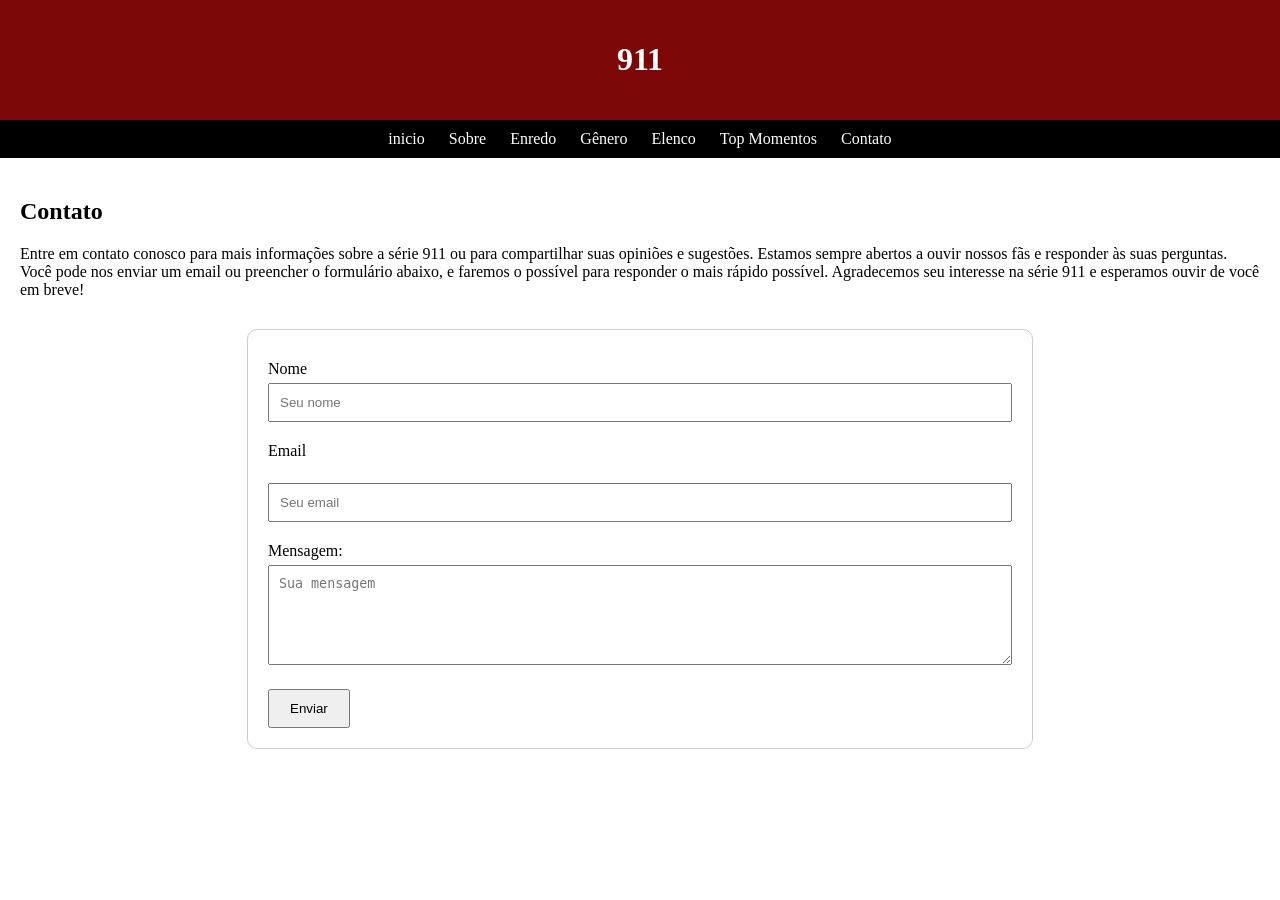
<file: contato.html>
<!doctype html>
<html lang="en">
  <head>
    <meta charset="UTF-8" />
    <meta name="viewport" content="width=device-width, initial-scale=1.0" />
    <title>Document</title>
    <link rel="stylesheet" href="css/style.css" />
  </head>
  <body>
    <header>
      <h1>911</h1>
    </header>
    <nav>
      <a href="#inicio">inicio</a>
      <a href="#sobre">Sobre</a>
      <a href="#enredo">Enredo</a>
      <a href="#Gênero">Gênero</a>
      <a href="elenco.html">Elenco</a>
      <a href="topmomentos.html">Top Momentos</a>
      <a href="contato.html">Contato</a>
    </nav>
    <main>
      <h2>Contato</h2>
      <p>
        Entre em contato conosco para mais informações sobre a série 911 ou para
        compartilhar suas opiniões e sugestões. Estamos sempre abertos a ouvir
        nossos fãs e responder às suas perguntas. Você pode nos enviar um email
        ou preencher o formulário abaixo, e faremos o possível para responder o
        mais rápido possível. Agradecemos seu interesse na série 911 e esperamos
        ouvir de você em breve!
      </p>
      <form>
        <label for="name">Nome</label>
        <input
          type="text"
          id="nome"
          name="name"
          placeholder="Seu nome"
          required
        />
        <label for="email">Email</label><br />
        <input
          type="email"
          id="email"
          name="email"
          placeholder="Seu email"
          required
        />
        <label for="message">Mensagem:</label>
        <textarea
          id="message"
          name="message"
          placeholder="Sua mensagem"
          required
        ></textarea>

        <button type="submit">Enviar</button>
      </form>
    </main>
  </body>
</html>
</file>
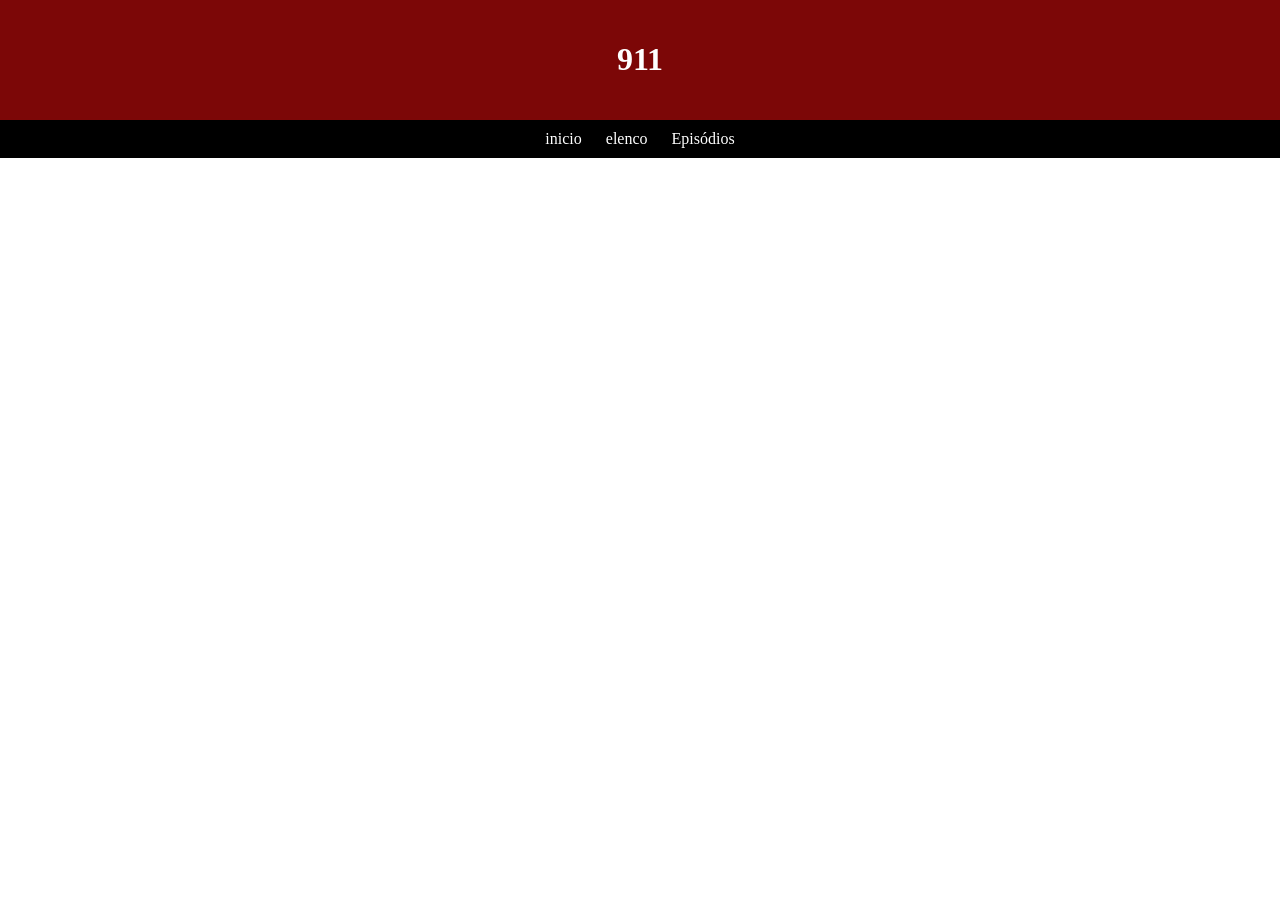
<file: episodios.html>
<!doctype html>
<html lang="en">
  <head>
    <meta charset="UTF-8" />
    <meta name="viewport" content="width=device-width, initial-scale=1.0" />
    <title>Document</title>
    <link rel="stylesheet" href="css/style.css" />
  </head>
  <body>
    <header>
      <h1>911</h1>
    </header>
    <nav>
      <a href="index.html">inicio</a>
      <a href="elenco.html">elenco</a>
      <a href="episodios.html">Episódios</a>
    </nav>
  </body>
</html>
</file>
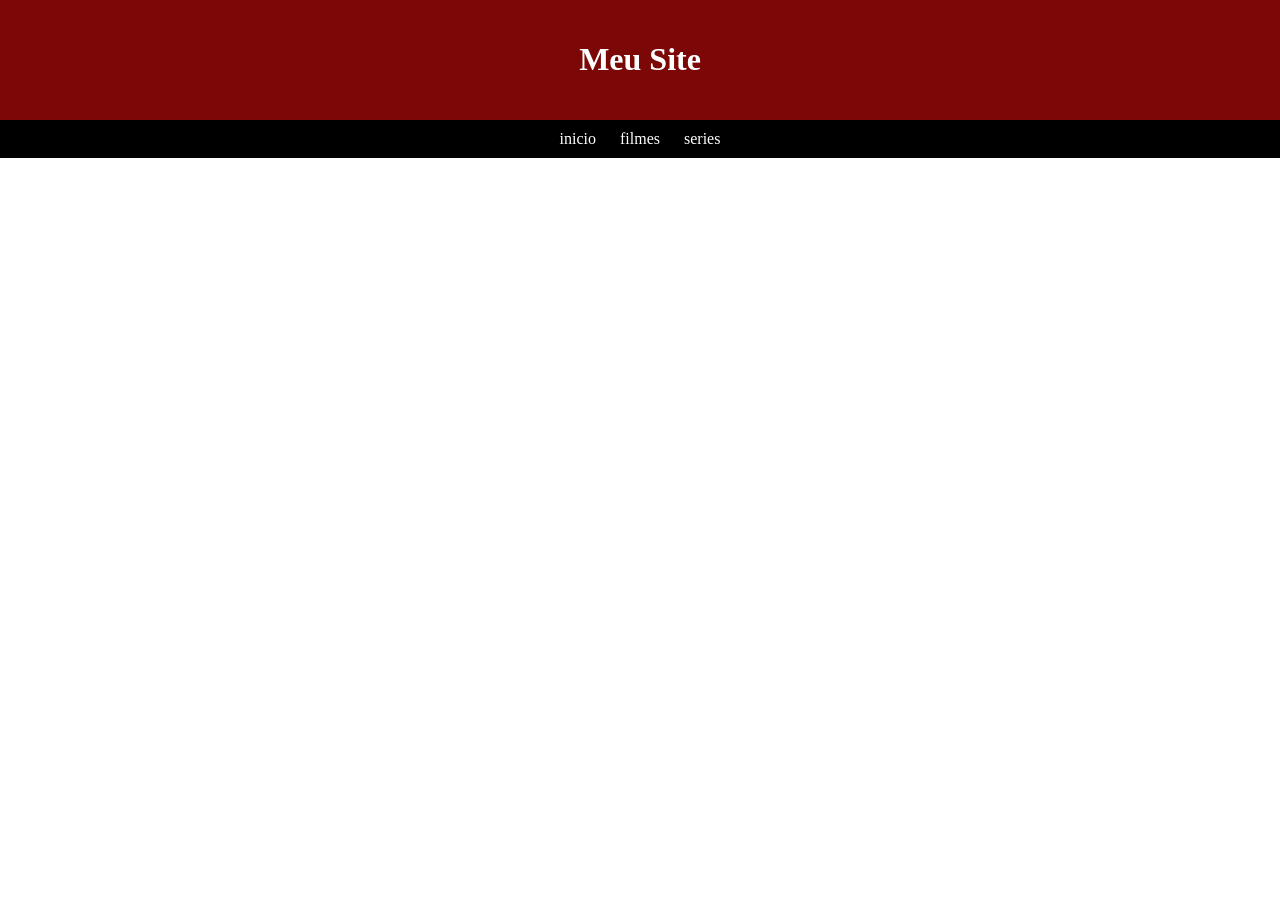
<file: series.html>
<!doctype html>
<html lang="en">
  <head>
    <meta charset="UTF-8" />
    <meta name="viewport" content="width=device-width, initial-scale=1.0" />
    <title>Document</title>
    <link rel="stylesheet" href="css/style.css" />
  </head>
  <body>
    <header>
      <h1>Meu Site</h1>
    </header>
    <nav>
      <a href="index.html">inicio</a>
      <a href="filmes.html">filmes</a>
      <a href="series.html">series</a>
    </nav>
  </body>
</html>
</file>
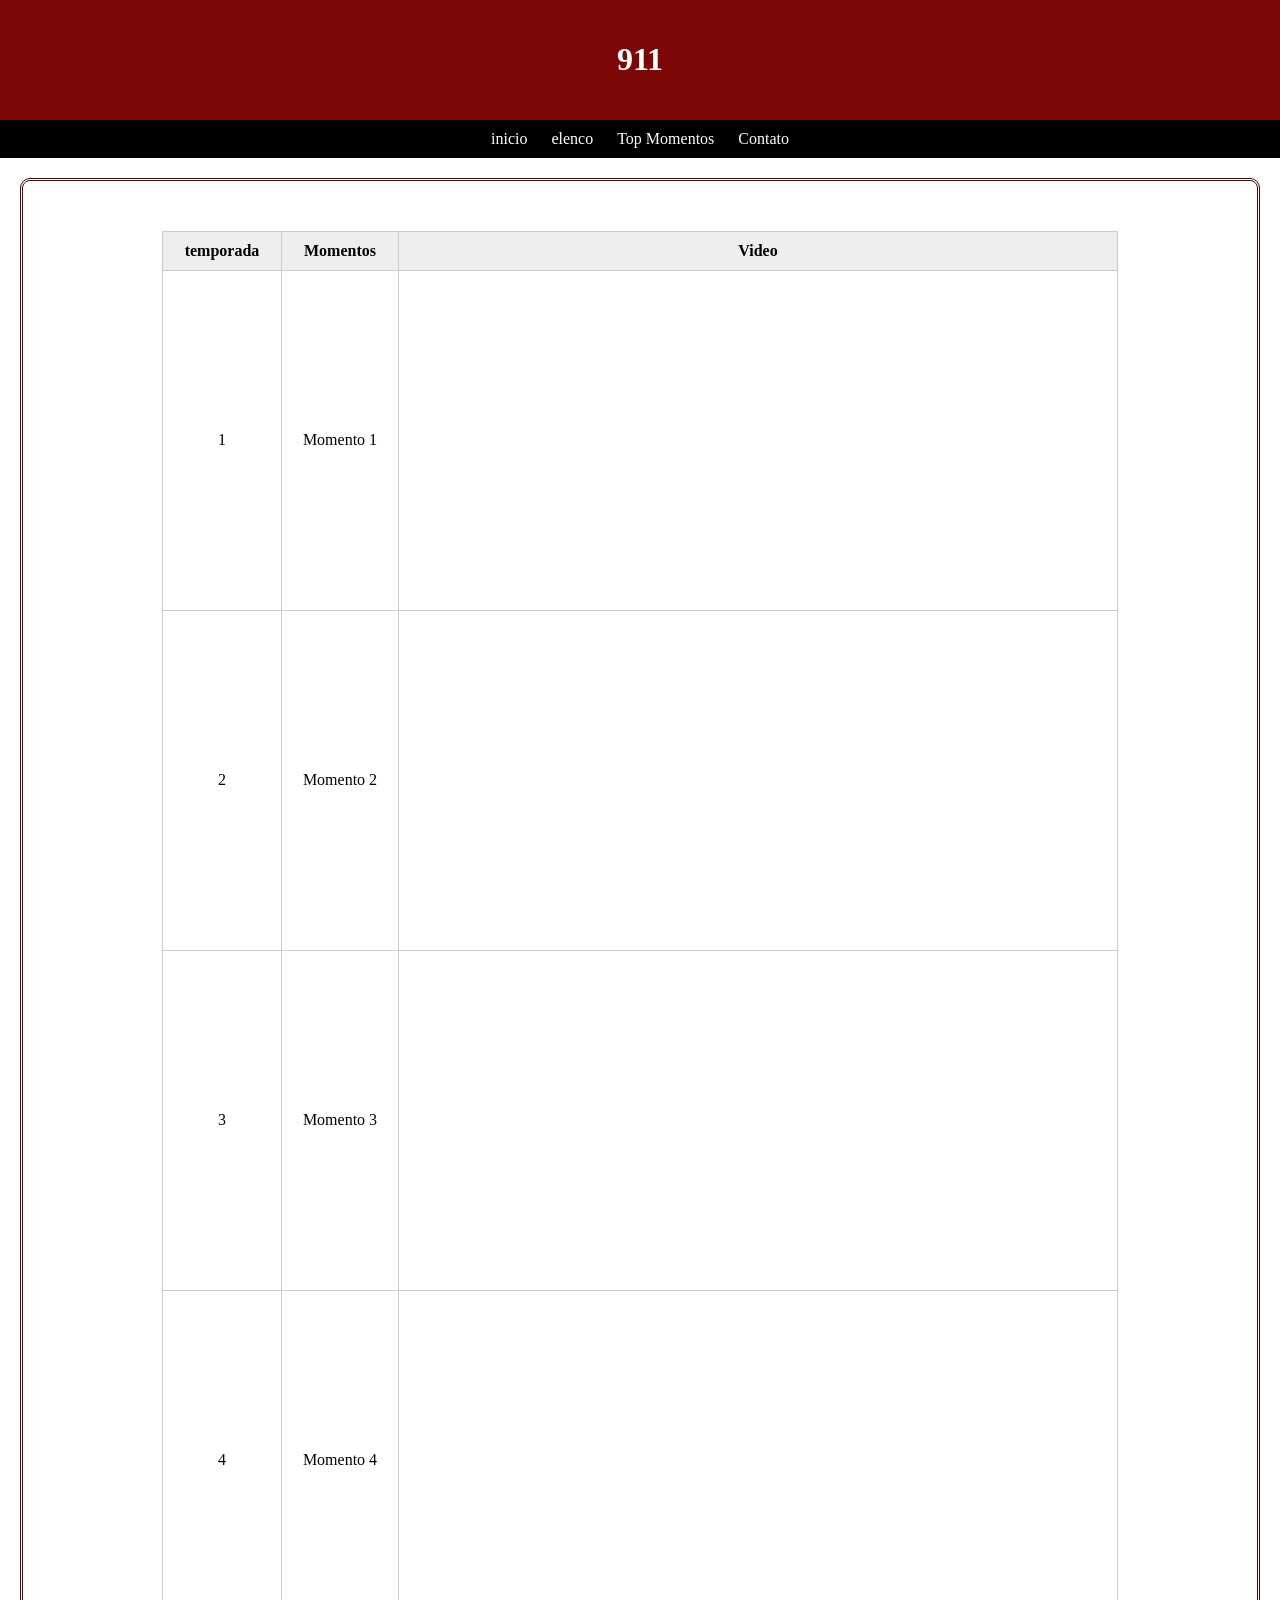
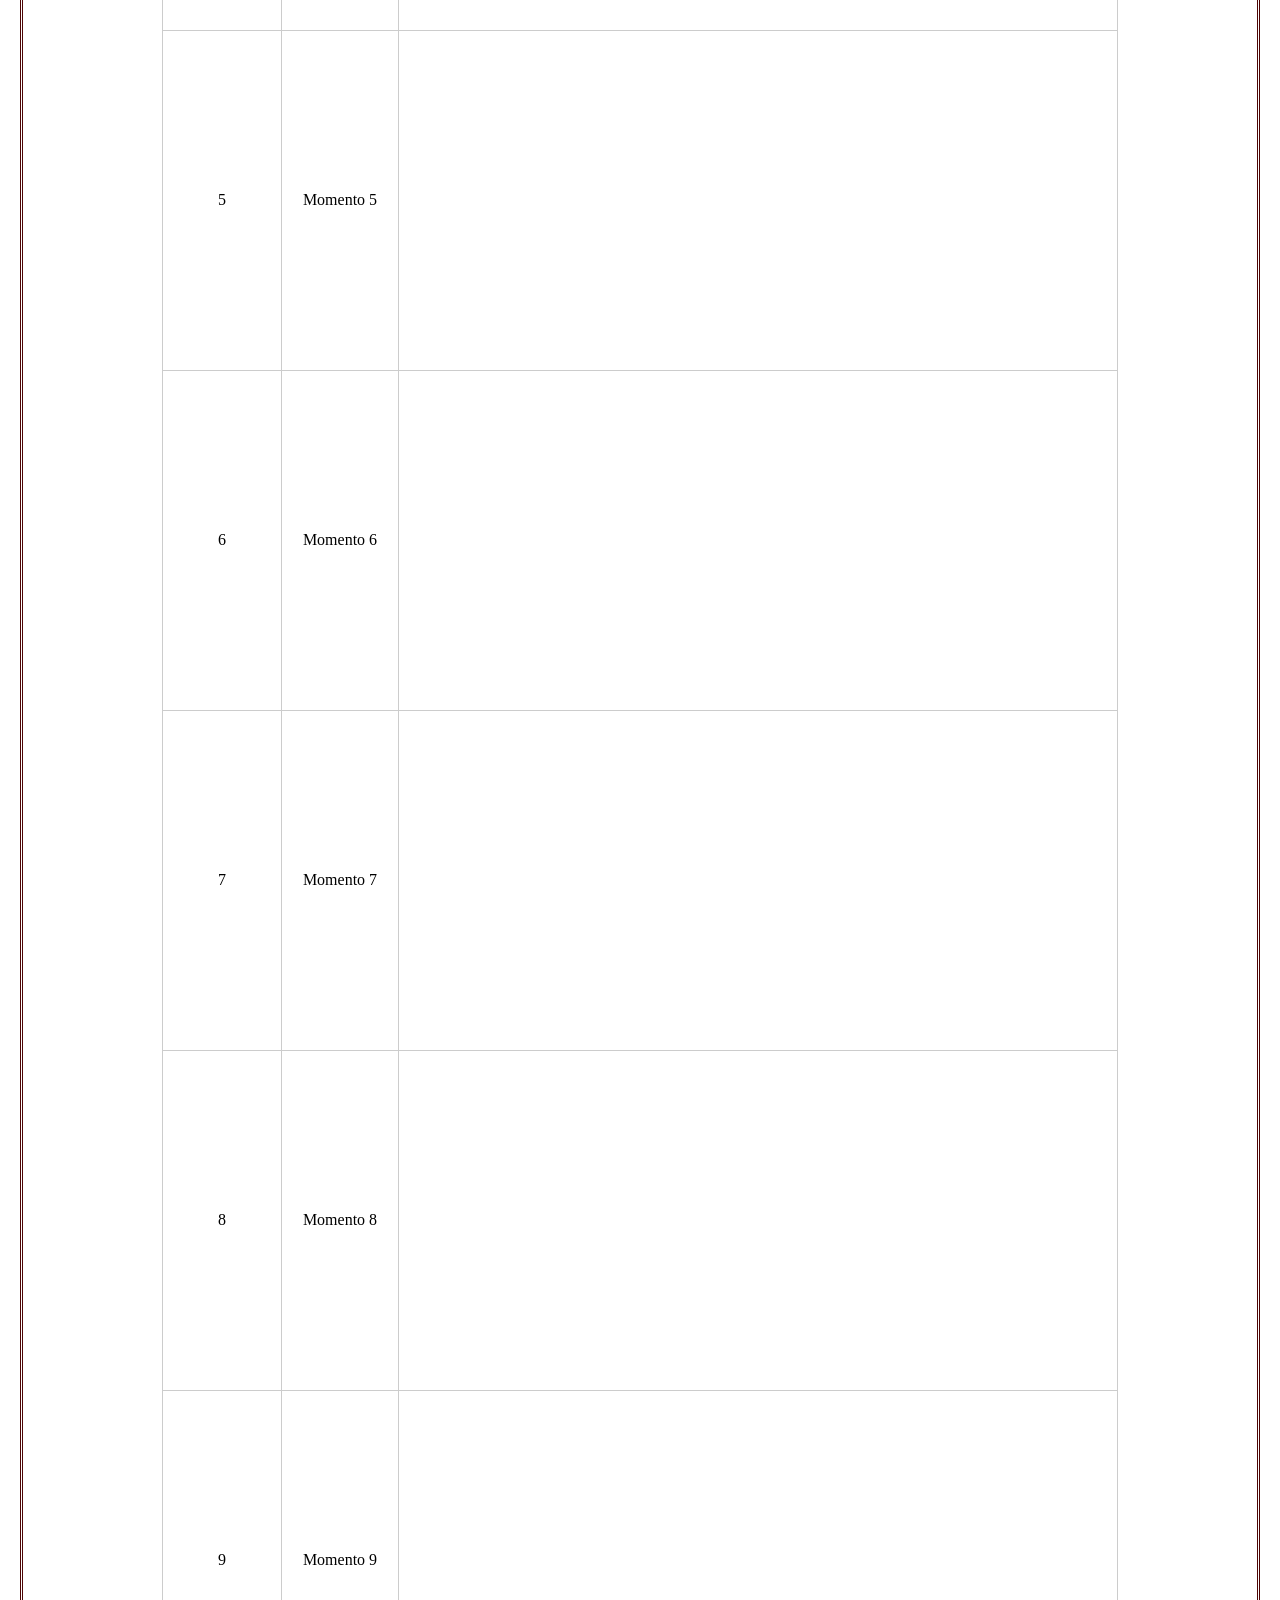
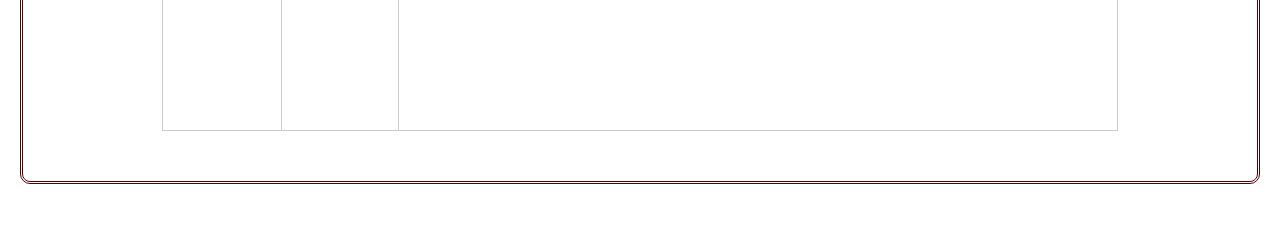
<file: topmomentos.html>
<!doctype html>
<html lang="en">
  <head>
    <meta charset="UTF-8" />
    <meta name="viewport" content="width=device-width, initial-scale=1.0" />
    <title>Document</title>
    <link rel="stylesheet" href="css/style.css" />
  </head>
  <body>
    <header>
      <h1>911</h1>
    </header>
    <nav>
      <a href="index.html">inicio</a>
      <a href="elenco.html">elenco</a>
      <a href="topmomentos.html">Top Momentos</a>
      <a href="contato.html">Contato</a>
    </nav>
    <main>
      <section>
        <table>
          <thead>
            <tr>
              <th>temporada</th>
              <th>Momentos</th>
              <th>Video</th>
            </tr>
          </thead>
          <tbody>
            <tr>
              <td>1</td>
              <td>Momento 1</td>
              <td>
                <iframe
                  width="560"
                  height="315"
                  src="https://www.youtube.com/embed/5dE-buc9U6o?si=Gxe9-5DLqSrnWwIz"
                  title="YouTube video player"
                  frameborder="0"
                  allow="
                    accelerometer;
                    autoplay;
                    clipboard-write;
                    encrypted-media;
                    gyroscope;
                    picture-in-picture;
                    web-share;
                  "
                  referrerpolicy="strict-origin-when-cross-origin"
                  allowfullscreen
                ></iframe>
              </td>
            </tr>
            <tr>
              <td>2</td>
              <td>Momento 2</td>
              <td>
                <iframe
                  width="560"
                  height="315"
                  src="https://www.youtube.com/embed/vI57bmljEKw?si=jh8Gc89lFTLUuqHL"
                  title="YouTube video player"
                  frameborder="0"
                  allow="
                    accelerometer;
                    autoplay;
                    clipboard-write;
                    encrypted-media;
                    gyroscope;
                    picture-in-picture;
                    web-share;
                  "
                  referrerpolicy="strict-origin-when-cross-origin"
                  allowfullscreen
                ></iframe>
              </td>
            </tr>
            <tr>
              <td>3</td>
              <td>Momento 3</td>
              <td>
                <iframe
                  width="560"
                  height="315"
                  src="https://www.youtube.com/embed/615t98la7f4?si=zXSj9PaXTMMnkjir"
                  title="YouTube video player"
                  frameborder="0"
                  allow="
                    accelerometer;
                    autoplay;
                    clipboard-write;
                    encrypted-media;
                    gyroscope;
                    picture-in-picture;
                    web-share;
                  "
                  referrerpolicy="strict-origin-when-cross-origin"
                  allowfullscreen
                ></iframe>
              </td>
            </tr>
            <tr>
              <td>4</td>
              <td>Momento 4</td>
              <td>
                <iframe
                  width="560"
                  height="315"
                  src="https://www.youtube.com/embed/QuOKFfwlRZI?si=u5CcjLDTqJPYP3ZS"
                  title="YouTube video player"
                  frameborder="0"
                  allow="
                    accelerometer;
                    autoplay;
                    clipboard-write;
                    encrypted-media;
                    gyroscope;
                    picture-in-picture;
                    web-share;
                  "
                  referrerpolicy="strict-origin-when-cross-origin"
                  allowfullscreen
                ></iframe>
              </td>
            </tr>
            <tr>
              <td>5</td>
              <td>Momento 5</td>
              <td>
                <iframe
                  width="560"
                  height="315"
                  src="https://www.youtube.com/embed/AQekw97LVQ8?si=IbJ7n5OKsDP0CegW"
                  title="YouTube video player"
                  frameborder="0"
                  allow="
                    accelerometer;
                    autoplay;
                    clipboard-write;
                    encrypted-media;
                    gyroscope;
                    picture-in-picture;
                    web-share;
                  "
                  referrerpolicy="strict-origin-when-cross-origin"
                  allowfullscreen
                ></iframe>
              </td>
            </tr>
            <tr>
              <td>6</td>
              <td>Momento 6</td>
              <td>
                <iframe
                  width="560"
                  height="315"
                  src="https://www.youtube.com/embed/HMtqS0Ma7f8?si=qq96NiLtDs-T3IN7"
                  title="YouTube video player"
                  frameborder="0"
                  allow="
                    accelerometer;
                    autoplay;
                    clipboard-write;
                    encrypted-media;
                    gyroscope;
                    picture-in-picture;
                    web-share;
                  "
                  referrerpolicy="strict-origin-when-cross-origin"
                  allowfullscreen
                ></iframe>
              </td>
            </tr>
            <tr>
              <td>7</td>
              <td>Momento 7</td>
              <td>
                <iframe
                  width="560"
                  height="315"
                  src="https://www.youtube.com/embed/Bfox1UzfX14?si=wOIdLrVOf7KNoGRQ"
                  title="YouTube video player"
                  frameborder="0"
                  allow="
                    accelerometer;
                    autoplay;
                    clipboard-write;
                    encrypted-media;
                    gyroscope;
                    picture-in-picture;
                    web-share;
                  "
                  referrerpolicy="strict-origin-when-cross-origin"
                  allowfullscreen
                ></iframe>
              </td>
            </tr>
            <tr>
              <td>8</td>
              <td>Momento 8</td>
              <td>
                <iframe
                  width="560"
                  height="315"
                  src="https://www.youtube.com/embed/81_3JexylKM?si=XT3xHJxOz-B2RwBN"
                  title="YouTube video player"
                  frameborder="0"
                  allow="
                    accelerometer;
                    autoplay;
                    clipboard-write;
                    encrypted-media;
                    gyroscope;
                    picture-in-picture;
                    web-share;
                  "
                  referrerpolicy="strict-origin-when-cross-origin"
                  allowfullscreen
                ></iframe>
              </td>
            </tr>
            <tr>
              <td>9</td>
              <td>Momento 9</td>
              <td>
                <iframe
                  width="560"
                  height="315"
                  src="https://www.youtube.com/embed/Ny9tffIETtY?si=TFsTNdpFBGJm6olg"
                  title="YouTube video player"
                  frameborder="0"
                  allow="
                    accelerometer;
                    autoplay;
                    clipboard-write;
                    encrypted-media;
                    gyroscope;
                    picture-in-picture;
                    web-share;
                  "
                  referrerpolicy="strict-origin-when-cross-origin"
                  allowfullscreen
                ></iframe>
              </td>
            </tr>
          </tbody>
        </table>
      </section>
    </main>
  </body>
</html>
</file>
<file: css/style.css>
body {
  font-family: "Times New Roman", Times, serif;
  margin: 0;
  padding: 0;
}

header {
  background-color: #7c0707;
  color: #ffffff;
  padding: 20px;
  text-align: center;
}

nav {
  background-color: #000000;
  padding: 10px;
  text-align: center;
}

nav a {
  color: #fff;
  text-decoration: none;
  margin: 0 10px;
}

nav a:hover {
  text-decoration: underline;
}

main {
  padding: 20px;
}

#sobre {
  background-color: #ffffff;
  padding: 15px;
  border: 3px double #921111;
}
#enredo {
  background-color: #ffffff;
  padding: 15px;
  border: 3px double #990909;
}
#Gênero {
  background-color: #ffffff;
  padding: 15px;
  border: 3px double #a30d0d;
}

section {
  margin-bottom: 30px;
  padding: 20px;
  border: 3px double #4e0505;
  border-radius: 10px;
}

footer {
  background-color: #000000;
  color: #ffffff;
  text-align: left;
  padding: 15px;
}

.item-galeria {
  width: 30%;
  display: inline-block;
  margin: 10px;
  text-align: left;
  vertical-align: top;
}

.item-galeria img {
  width: 300%;
  height: 400px;
  object-fit: contain;
}

.item-galeria p {
  text-align: left;
  margin-top: 10px;
}
form {
  width: 60%;
  margin: 30px auto;
  padding: 20px;
  border: 1px solid #ccc;
  border-radius: 10px;
}

label {
  display: block;
  margin-top: 10px;
  margin-bottom: 5px;
}

input,
textarea {
  width: 100%;
  padding: 10px;
  margin-bottom: 10px;
  box-sizing: border-box;
}

textarea {
  height: 100px;
}

button {
  display: inline-block;
  padding: 10px 20px;
  margin-top: 10px;
}
table {
  width: 80%;
  margin: 30px auto;
  border-collapse: collapse;
}

th,
td {
  border: 1px solid #ccc;
  padding: 10px;
  text-align: center;
}

th {
  background-color: #eeeeee;
}

tr:hover {
  background-color: #f5f5f5;
}
</file>
